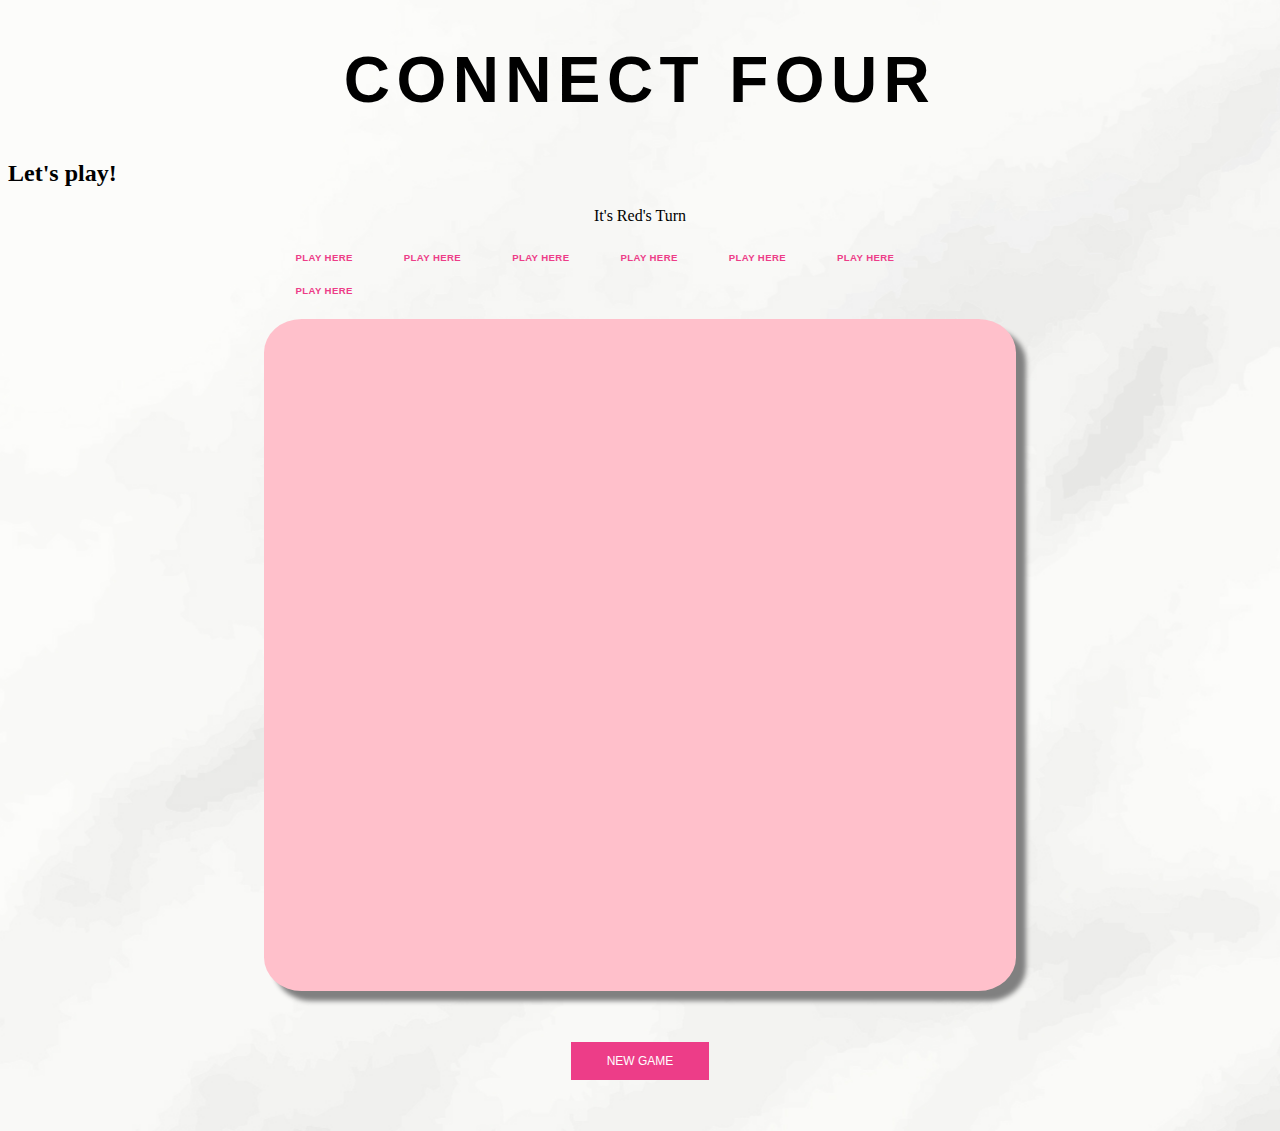
<file: index.html>
<!DOCTYPE html>
<html>
  <head>
    <meta charset="utf-8">
    <!-- jQuery script comes BEFORE app.js -->
    <script src="https://code.jquery.com/jquery-3.1.1.min.js"  integrity="sha256-hVVnYaiADRTO2PzUGmuLJr8BLUSjGIZsDYGmIJLv2b8=" crossorigin="anonymous"></script>

    <!-- app.js comes AFTER jQuery script -->
    <script type="text/javascript" src="app.js"></script>

    <link rel="stylesheet" type="text/css" href="style.css">

    <title>Connect Four</title>
  </head>
  <body>

    <h1>Connect Four</h1>
    <h2>Let's play!</h2>
    <p>It's Red's Turn</p>

    <div class="container">
        <button class="play-here-button" id="button1">Play here</button>
        <button class="play-here-button" id="button2">Play here</button>
        <button class="play-here-button" id="button3">Play here</button>
        <button class="play-here-button" id="button4">Play here</button>
        <button class="play-here-button" id="button5">Play here</button>
        <button class="play-here-button" id="button6">Play here</button>
        <button class="play-here-button" id="button7">Play here</button>
    </div>

    <div id="board"></div>

    <button id="clear-board">New Game</button>

  </body>
</html>
</file>
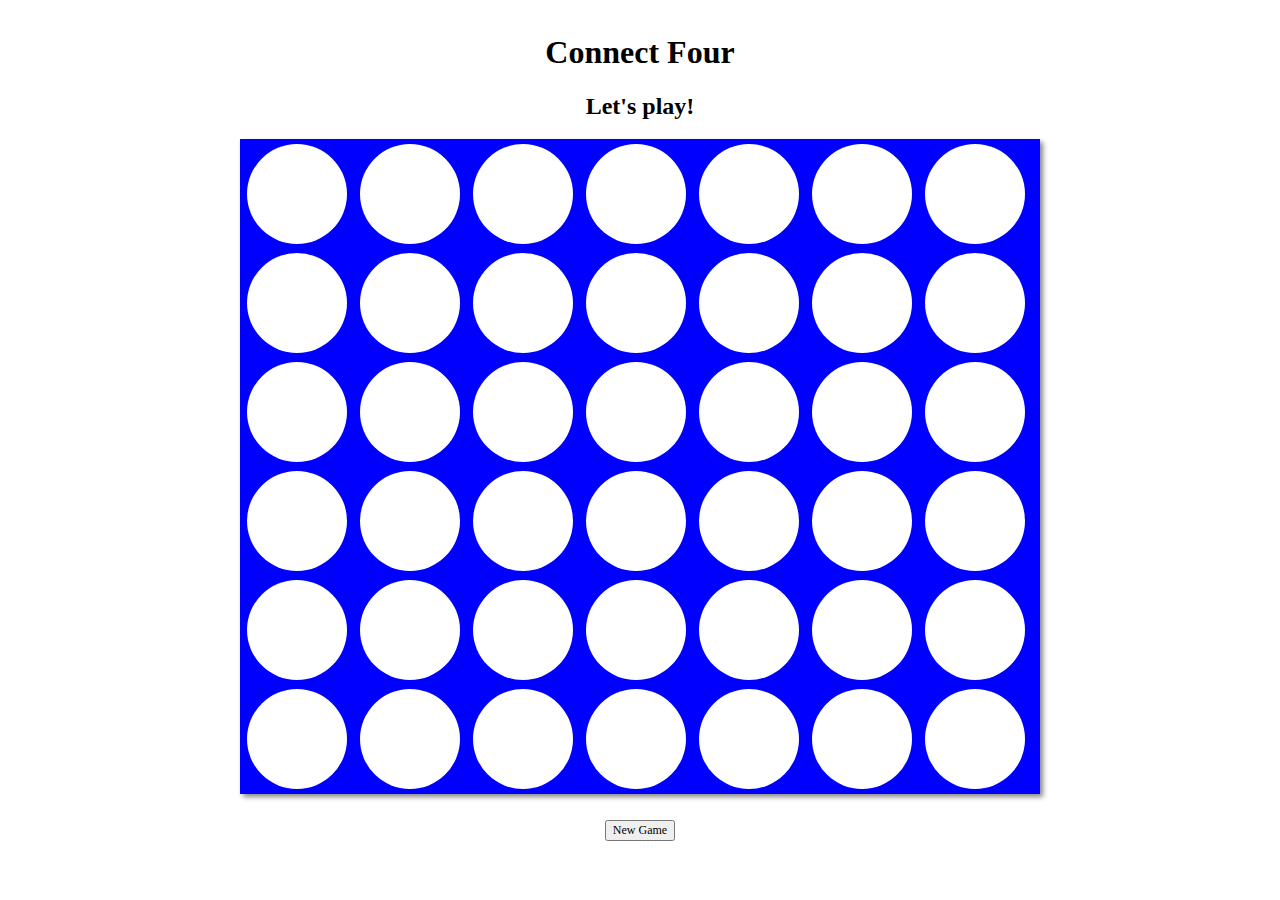
<file: second_attempt/index.html>
<!DOCTYPE html>
<html>
  <head>
    <meta charset="utf-8">
    <!-- jQuery script comes BEFORE app.js -->
    <script src="https://code.jquery.com/jquery-3.1.1.min.js"  integrity="sha256-hVVnYaiADRTO2PzUGmuLJr8BLUSjGIZsDYGmIJLv2b8=" crossorigin="anonymous"></script>

    <!-- app.js comes AFTER jQuery script -->
    <script type="text/javascript" src="app.js"></script>

    <link rel="stylesheet" type="text/css" href="style.css">

    <title>Connect Four</title>
  </head>
  <body>

    <h1>Connect Four</h1>
    <h2>Let's play!</h2>
    <!-- <p>Next Turn: </p> -->
    <!-- <div id="switch-turn"></div> -->

    <div class="clearfix" id="board">

    <div class="first-column">
        <div class="circle"></div>
        <div class="circle"></div>
        <div class="circle"></div>
        <div class="circle"></div>
        <div class="circle"></div>
        <div class="circle"></div>
        <div class="circle"></div>
      </div>

      <div class="second-column">
        <div class="circle"></div>
        <div class="circle"></div>
        <div class="circle"></div>
        <div class="circle"></div>
        <div class="circle"></div>
        <div class="circle"></div>
        <div class="circle"></div>
      </div>

      <div class="third-column">
        <div class="circle"></div>
        <div class="circle"></div>
        <div class="circle"></div>
        <div class="circle"></div>
        <div class="circle"></div>
        <div class="circle"></div>
        <div class="circle"></div>
      </div>

      <div class="fourth-column">
        <div class="circle"></div>
        <div class="circle"></div>
        <div class="circle"></div>
        <div class="circle"></div>
        <div class="circle"></div>
        <div class="circle"></div>
        <div class="circle"></div>
      </div>

      <div class="fifth-column">
        <div class="circle"></div>
        <div class="circle"></div>
        <div class="circle"></div>
        <div class="circle"></div>
        <div class="circle"></div>
        <div class="circle"></div>
        <div class="circle"></div>
      </div>

      <div class="sixth-column">
        <div class="circle"></div>
        <div class="circle"></div>
        <div class="circle"></div>
        <div class="circle"></div>
        <div class="circle"></div>
        <div class="circle"></div>
        <div class="circle"></div>
      </div>

      <!-- <div class="seventh-column">
        <div class="circle"></div>
        <div class="circle"></div>
        <div class="circle"></div>
        <div class="circle"></div>
        <div class="circle"></div>
        <div class="circle"></div>
        <div class="circle"></div>
      </div> -->

    </div>

    <button id="clear-board">New Game</button>

  </body>
</html>
</file>
<file: style.css>
body {
  background-size: 100%;
  background: url(images/marble-background-1.jpg) no-repeat center;
}

h1, p {
  text-align: center;
}

h1 {
  font-size: 4em;
  font-family: 'Roboto', sans-serif;
  text-transform: uppercase;
  letter-spacing: 0.1em;
  font-weight: 900;
}

.start-title {
  font-size: 2em;
  font-family: 'Josefin Sans', sans-serif;
  padding-top: 0.3em;
  color: #1cbbba;
}

.teal-wins {
  background-color: #1cbbba;
  color: white;
  width: 6em;
	padding: 0.3em;
  margin: 3% auto;
  transition: transform .5s;
  transform:  scale(2);
}

.blue-wins {
  background-color: #0054A6;
  color: white;
  width: 6em;
	padding: 0.3em;
  margin: 3% auto;
  transition: transform .5s;
  transform:  scale(2);
}

.container {
  width: 46em;
  margin: auto;
  display: block;
  /*background-color: blue;*/
}

.play-here-button {
  display: inline-block;
  font-family: 'Josefin Sans', sans-serif;
  font-size: 0.6em;
  font-weight: 700;
  text-transform: uppercase;
  text-align: center;
  letter-spacing: 0.04em;
  margin: 1.5%;
  padding: 0 1.3em;
  border: none;
  background-color: transparent;
  color: #ED3D88;
}

.play-here-button:hover {
  color: darkgrey;
}

#board {
  width: 45em;
  height: 40em;
  margin: 1% auto;
  display: block;
  border: 1em solid pink;
  border-radius: 5%;
  background-color: pink;
  box-shadow: 10px 10px 5px gray;
}

.circle {
  width: 3.7em;
	height: 3.7em;
  display: inline-block;
	background: #F0F0F0;
  border-radius: 50%;
  margin: 1%;
  padding: 2%;

}

.shadow {
  box-shadow: inset 8px 5px 5px #636363;
}

.teal-token {
  width: 3.7em;
	height: 3.7em;
	background: #1cbbba;
  border-radius: 50%;
  margin: 1%;
  padding: 2%;
  box-shadow: inset 3px 1px 1px #636363;
}

.blue-token {
  width: 3.7em;
	height: 3.7em;
	background: #0054A6;
  border-radius: 50%;
  margin: 1%;
  padding: 2%;
  box-shadow: inset 3px 2px 2px #4C4C4C;
}

#clear-board {
  margin: 4% auto;
  display: block;
  font-family: 'Josefin Sans', sans-serif;
  font-size: 0.75em;
  text-align: center;
  text-transform: uppercase;
  padding: 1em 3em;
  background-color: #ED3D88;
  border: none;
  color: white;
}

#clear-board:hover {
  background-color: darkgrey;
  color: white;
}


/* responsive ? */
/*#board {
  width: 364px;
  height: 312px;
  margin: 5% auto;
  display: block;
  background-color: blue;
}

.squares {
  width: 50px;
  height: 50px;
  display: inline-block;
  text-align: center;
  background-color: pink;
  text-align: center;
  border: 0.5px solid red;
}*/

/* animations - delay? */



/*/////////////////////////////////////////
// *** THOUGHTS AND PRACTICE CODE *** //
///////////////////////////////////////*/

/*.squares {
  width: 100px;
  height: 100px;
  display: inline-block;
  /*margin: 0 auto;
  text-align: center;
  background-color: pink;
  text-align: center;
  border: 0.5px solid green;/*just for visualization
}*/
/*
@keyframes winning {
  from {color: #1cbbba;}
  to {color: yellow;}
}

p {
  font-size: 2em;
  font-family: 'Josefin Sans', sans-serif;
  padding-top: 0.3em;
  color: #1cbbba;
  animation-name: winning;
  animation-duration: 4s;
} */

/*create board (rectangle)*/
/*create new game button*/
/*create turns box*/
</file>
<file: second_attempt/style.css>
/*body {
  background-color: #DE9BC4;
}*/

h1, h2, p {
  text-align: center;
  font-family: "Times New Roman", Georgia, Serif;
}

h1, p {
  padding-top: 1%;
}

.clearfix:after {
  content: " ";
  visibility: hidden;
  display: block;
  height: 0;
  clear: both;
}

#board {
  width: 800px;
  height: 655px;
  /*height: 100%;*/
  background-color: blue;
  /*border: 5px solid #63B4C7;*/
  margin: auto;
  box-shadow: 3px 3px 5px #888888;
}

.first-column, .second-column, .third-column, .fourth-column, .fifth-column, .sixth-column, .seventh-column {
  display: inline-block;
  float: left;
  /*width: 25%;*/
}

/* trying to use ems to style for the first time */
.circle {
  float: left;
  width: 100px;
	height: 100px;
  line-height: 2.9em;
  background-color: white;
  /*border: 3px solid white;*/
  border-radius: 50px;
  margin: 0.28em 0.41em;
  /*box-shadow: 3px 3px 5px #888888;*/
  overflow: hidden;
}

#clear-board {
  margin: 2% auto;
  display: block;
  font-family: "Times New Roman", Georgia, Serif;
  font-size: 12px;
}
</file>
